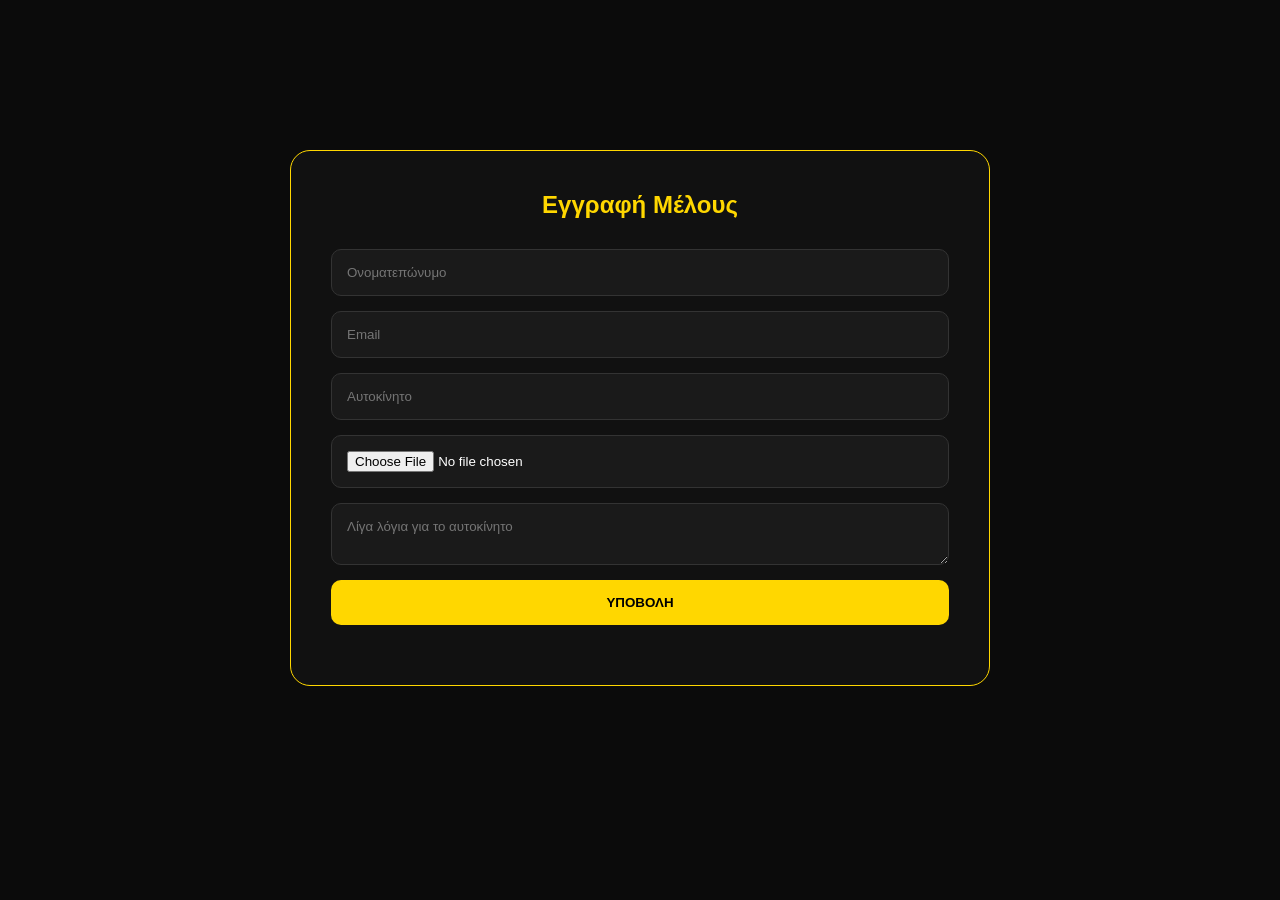
<file: members.html>
<!DOCTYPE html>
<html lang="el">
<head>
<meta charset="UTF-8">
<meta name="viewport" content="width=device-width, initial-scale=1.0">
<title>Εγγραφή Μέλους | Street Legends GR</title>
<link rel="stylesheet" href="../style.css">
</head>

<body>

<section class="register-container">

<h1>Εγγραφή Μέλους</h1>

<form id="memberForm">

<input type="text"
placeholder="Ονοματεπώνυμο"
required>

<input type="email"
placeholder="Email"
required>

<input type="text"
placeholder="Αυτοκίνητο"
required>

<input type="file"
accept="image/*"
required>

<textarea
placeholder="Λίγα λόγια για το αυτοκίνητο">
</textarea>

<button type="submit">
ΥΠΟΒΟΛΗ
</button>

</form>

<div id="success"></div>

</section>

<script>
document
.getElementById("memberForm")
.addEventListener("submit",function(e){

e.preventDefault();

document.getElementById("success").innerHTML =
"✅ Η αίτησή σας καταχωρήθηκε.";

});
</script>

</body>
</html>
</file>
<file: style.css>
*{
margin:0;
padding:0;
box-sizing:border-box;
font-family:'Orbitron',sans-serif;
}

body{
background:#0b0b0b;
color:white;
overflow-x:hidden;
}

header{
position:fixed;
top:0;
left:0;
width:100%;
padding:20px 60px;
display:flex;
justify-content:space-between;
align-items:center;
background:rgba(0,0,0,.7);
backdrop-filter:blur(10px);
z-index:1000;
border-bottom:1px solid rgba(255,215,0,.2);
}

.poster img{
    width: 100%;
    max-width: 550px;
    display: block;
    margin: 20px auto;
    border-radius: 10px;
}

nav{
display:flex;
gap:25px;
}

nav a{
text-decoration:none;
color:white;
font-size:15px;
transition:.3s;
}

nav a:hover{
color:#FFD700;
}

.auth{
display:flex;
gap:10px;
}

.auth button{
padding:10px 18px;
border:none;
cursor:pointer;
border-radius:8px;
font-weight:600;
}

.auth .gold{
background:#FFD700;
color:black;
}

.hero img{
    background:
        linear-gradient(rgba(0,0,0,.5), rgba(0,0,0,.5)),
        url("hero1.png");
    background-size: cover;
    background-position: center;
    background-repeat: no-repeat;
    min-height: 100vh;

    display:flex;
    justify-content:center;
    align-items:center;
}

.overlay{
position:absolute;
width:100%;
height:100%;
background:rgba(0,0,0,.55);
display:flex;
flex-direction:column;
justify-content:center;
align-items:center;
}

.hero h1{
font-size:70px;
color:#FFD700;
text-shadow:0 0 35px #FFD700;
margin-bottom:20px;
}

.hero p{
font-size:20px;
max-width:700px;
margin-bottom:35px;
}

.cta{
padding:18px 40px;
background:#FFD700;
color:black;
font-weight:bold;
text-decoration:none;
border-radius:10px;
transition:.3s;
}

.cta:hover{
transform:scale(1.08);
box-shadow:0 0 30px #FFD700;
}

.event-box{
width:90%;
max-width:900px;
margin:80px auto;
padding:40px;
background:#141414;
border:1px solid #FFD700;
border-radius:20px;
text-align:center;
box-shadow:0 0 20px rgba(255,215,0,.15);
}

.event-box h2{
color:#FFD700;
margin-bottom:20px;
font-size:32px;
}

.event-box p{
margin:10px 0;
font-size:18px;
}

.featured{
padding:80px 50px;
}

.featured h2{
text-align:center;
font-size:42px;
margin-bottom:50px;
color:#FFD700;
}

.cars{
display:grid;
grid-template-columns:repeat(auto-fit,minmax(300px,1fr));
gap:30px;
}

.card{
background:#111;
border-radius:20px;
overflow:hidden;
transition:.4s;
border:1px solid rgba(255,215,0,.2);
}

.card:hover{
transform:translateY(-10px);
box-shadow:0 0 30px rgba(255,215,0,.35);
}

.card img{
width:100%;
height:250px;
object-fit:cover;
}

.card h3{
padding:20px;
text-align:center;
color:#FFD700;
}

footer{
margin-top:80px;
padding:30px;
text-align:center;
background:#000;
border-top:1px solid rgba(255,215,0,.2);
}

footer p{
color:#888;
}

::-webkit-scrollbar{
width:8px;
}

::-webkit-scrollbar-track{
background:#0b0b0b;
}

::-webkit-scrollbar-thumb{
background:#FFD700;
border-radius:10px;
}

@media(max-width:768px){

header{
padding:15px 20px;
flex-direction:column;
gap:15px;
}

.hero h1{
font-size:40px;
}

.hero p{
font-size:16px;
padding:0 20px;
}

nav{
flex-wrap:wrap;
justify-content:center;
}

}

.register-container{
max-width:700px;
margin:150px auto;
padding:40px;
background:#111;
border:1px solid #FFD700;
border-radius:20px;
}

.register-container h1{
text-align:center;
color:#FFD700;
margin-bottom:30px;
}

.register-container form{
display:flex;
flex-direction:column;
gap:15px;
}

.register-container input,
.register-container textarea{
padding:15px;
background:#1a1a1a;
border:1px solid #333;
color:white;
border-radius:10px;
}

.register-container button{
padding:15px;
background:#FFD700;
border:none;
font-weight:bold;
cursor:pointer;
border-radius:10px;
}

#success{
margin-top:20px;
text-align:center;
color:#00ff66;
font-weight:bold;
}
</file>
